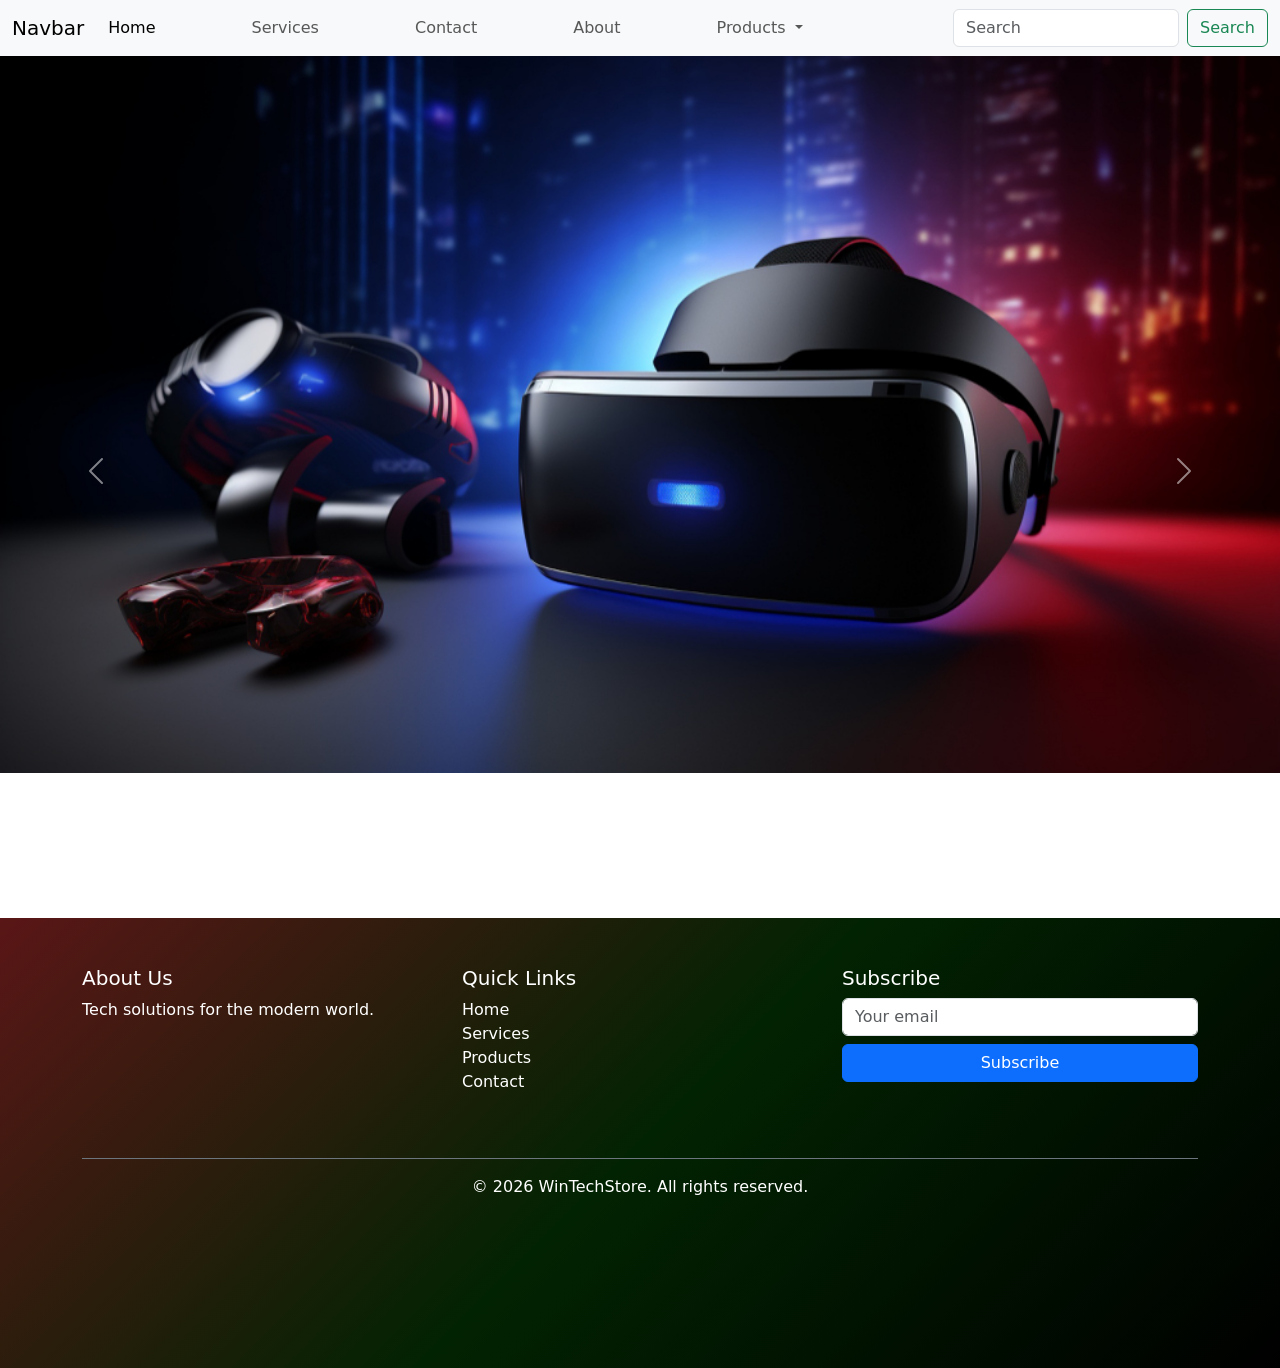
<file: index.html>
<!DOCTYPE html>
<html lang="en">
<head>
    <meta charset="UTF-8">
    <meta name="viewport" content="width=device-width, initial-scale=1.0">
    <title>Document</title>

        <link href="https://cdn.jsdelivr.net/npm/bootstrap@5.3.8/dist/css/bootstrap.min.css" rel="stylesheet" integrity="sha384-sRIl4kxILFvY47J16cr9ZwB07vP4J8+LH7qKQnuqkuIAvNWLzeN8tE5YBujZqJLB" crossorigin="anonymous">
        <script src="https://cdn.jsdelivr.net/npm/bootstrap@5.3.8/dist/js/bootstrap.bundle.min.js" integrity="sha384-FKyoEForCGlyvwx9Hj09JcYn3nv7wiPVlz7YYwJrWVcXK/BmnVDxM+D2scQbITxI" crossorigin="anonymous"></script>

        <link rel="stylesheet" href="./css/style.css">

</head>
<body>

  <!-- NavBar Section -->

    <nav class="navbar navbar-expand-lg bg-body-tertiary">
  <div class="container-fluid">
    <a class="navbar-brand" href="#">Navbar</a>
    <button class="navbar-toggler" type="button" data-bs-toggle="collapse" data-bs-target="#navbarSupportedContent" aria-controls="navbarSupportedContent" aria-expanded="false" aria-label="Toggle navigation">
      <span class="navbar-toggler-icon"></span>
    </button>
    <div class="collapse navbar-collapse" id="navbarSupportedContent">
      <ul class="navbar-nav me-auto mb-2 mb-lg-0">
        <li class="nav-item">
          <a class="nav-link active" aria-current="page" href="./index.html">Home</a>
        </li>
        <li class="nav-item">
          <a class="nav-link" href="./services.html">Services</a>
        </li>
        <li class="nav-item">
          <a class="nav-link" href="./contact.html">Contact</a>
        </li>
        <li class="nav-item">
          <a class="nav-link" href="./about.html">About</a>
        </li>
        <li class="nav-item dropdown">
          <a class="nav-link dropdown-toggle" href="#" role="button" data-bs-toggle="dropdown" aria-expanded="false">
            Products
          </a>
          <ul class="dropdown-menu">
            <li><a class="dropdown-item" href="#">Phone Accesories</a></li>
            <li><a class="dropdown-item" href="#">Laptops & Desktops</a></li>
            <li><hr class="dropdown-divider"></li>
            <li><a class="dropdown-item" href="#">Maintenance and Repairs</a></li>
          </ul>
        </li>
      </ul>
      <form class="d-flex" role="search">
        <input class="form-control me-2" type="search" placeholder="Search" aria-label="Search"/>
        <button class="btn btn-outline-success" type="submit">Search</button>
      </form>
    </div>
  </div>
</nav>

    <!-- Carousel Section -->

    <section class="Carousel">
      <div id="carouselExampleCaptions" class="carousel slide carousel-fade" data-bs-ride="carousel">
  <div class="carousel-indicators">
    <button type="button" data-bs-target="#carouselExampleCaptions" data-bs-slide-to="0" class="active" aria-current="true" aria-label="Slide 1"></button>
    <button type="button" data-bs-target="#carouselExampleCaptions" data-bs-slide-to="1" aria-label="Slide 2"></button>
    <button type="button" data-bs-target="#carouselExampleCaptions" data-bs-slide-to="2" aria-label="Slide 3"></button>
    <button type="button" data-bs-target="#carouselExampleCaptions" data-bs-slide-to="3" aria-label="Slide 4"></button>
  </div>
  <div class="carousel-inner">
    <div class="carousel-item active" data-bs-interval="2000">
      <img src="./images/2151133175.jpg" class="d-block w-100" alt="...">
      <div class="carousel-caption d-none d-md-block">
        <h5>Step Into Another Dimension</h5>
        <p>Immersive VR experiences that blur the line between imagination and reality</p>
      </div>
    </div>
    <div class="carousel-item" data-bs-interval="2000">
      <img src="./images/2149309662.jpg" class="d-block w-100" alt="...">
      <div class="carousel-caption d-none d-md-block">
        <h5 style="color: black;">Seamless Ecosystem</h5>
        <p style="color: black;">Your devices, connedted. Your workflow, uninterrupted. Your world, smarter</p>
      </div>
    </div>
    <div class="carousel-item" data-bs-interval="2000">
      <img src="./images/2151074307.jpg" class="d-block w-100" alt="...">
      <div class="carousel-caption d-none d-md-block">
        <h5>Sound That Moves With You</h5>
        <p>Crystal-clear audio. Noise cancellation that actually works. Freedom from wires</p>
      </div>
    </div>
    <div class="carousel-item" data-bs-interval="2000">
      <img src="./images/2149309643.jpg" class="d-block w-100" alt="...">
      <div class="carousel-caption d-none d-md-block">
        <h5>Power On the GO</h5>
        <p>From high-performance laptops to portable power banks; we keep you charged and ready</p>
      </div>
    </div>
  </div>
  <button class="carousel-control-prev" type="button" data-bs-target="#carouselExampleCaptions" data-bs-slide="prev">
    <span class="carousel-control-prev-icon" aria-hidden="true"></span>
    <span class="visually-hidden">Previous</span>
  </button>
  <button class="carousel-control-next" type="button" data-bs-target="#carouselExampleCaptions" data-bs-slide="next">
    <span class="carousel-control-next-icon" aria-hidden="true"></span>
    <span class="visually-hidden">Next</span>
  </button>
</div>
    </section>

    <!-- Footer Section -->


    <section class="footer">
    <footer style="min-height: 450px; max-height: 100%; background: linear-gradient(135deg, rgb(90, 22, 22), rgb(2, 35, 2), rgb(0, 0, 0)); padding: 3rem 0; margin-top: 2rem; color: white;">
        <div class="container">
            <div class="row mb-5">
                <div class="col-md-4">
                    <h5>About Us</h5>
                    <p>Tech solutions for the modern world.</p>
                </div>
                <div class="col-md-4">
                    <h5>Quick Links</h5>
                    <ul class="list-unstyled">
                        <li><a href="#" class="text-white text-decoration-none">Home</a></li>
                        <li><a href="#" class="text-white text-decoration-none">Services</a></li>
                        <li><a href="#" class="text-white text-decoration-none">Products</a></li>
                        <li><a href="#" class="text-white text-decoration-none">Contact</a></li>
                    </ul>
                </div>
                <div class="col-md-4 mb-4">
                    <h5>Subscribe</h5>
                    <form>
                        <input type="email" class="form-control mb-2" placeholder="Your email">
                        <button class="btn btn-primary w-100" type="button">Subscribe</button>
                    </form>
                </div>
            </div>
            <div class="text-center mt-4 pt-3 border-top border-secondary">
                <p class="mb-2">&copy; 2026 WinTechStore. All rights reserved.</p>
            </div>
        </div>
    </footer>
</section>

    
</body>
</html>
</file>
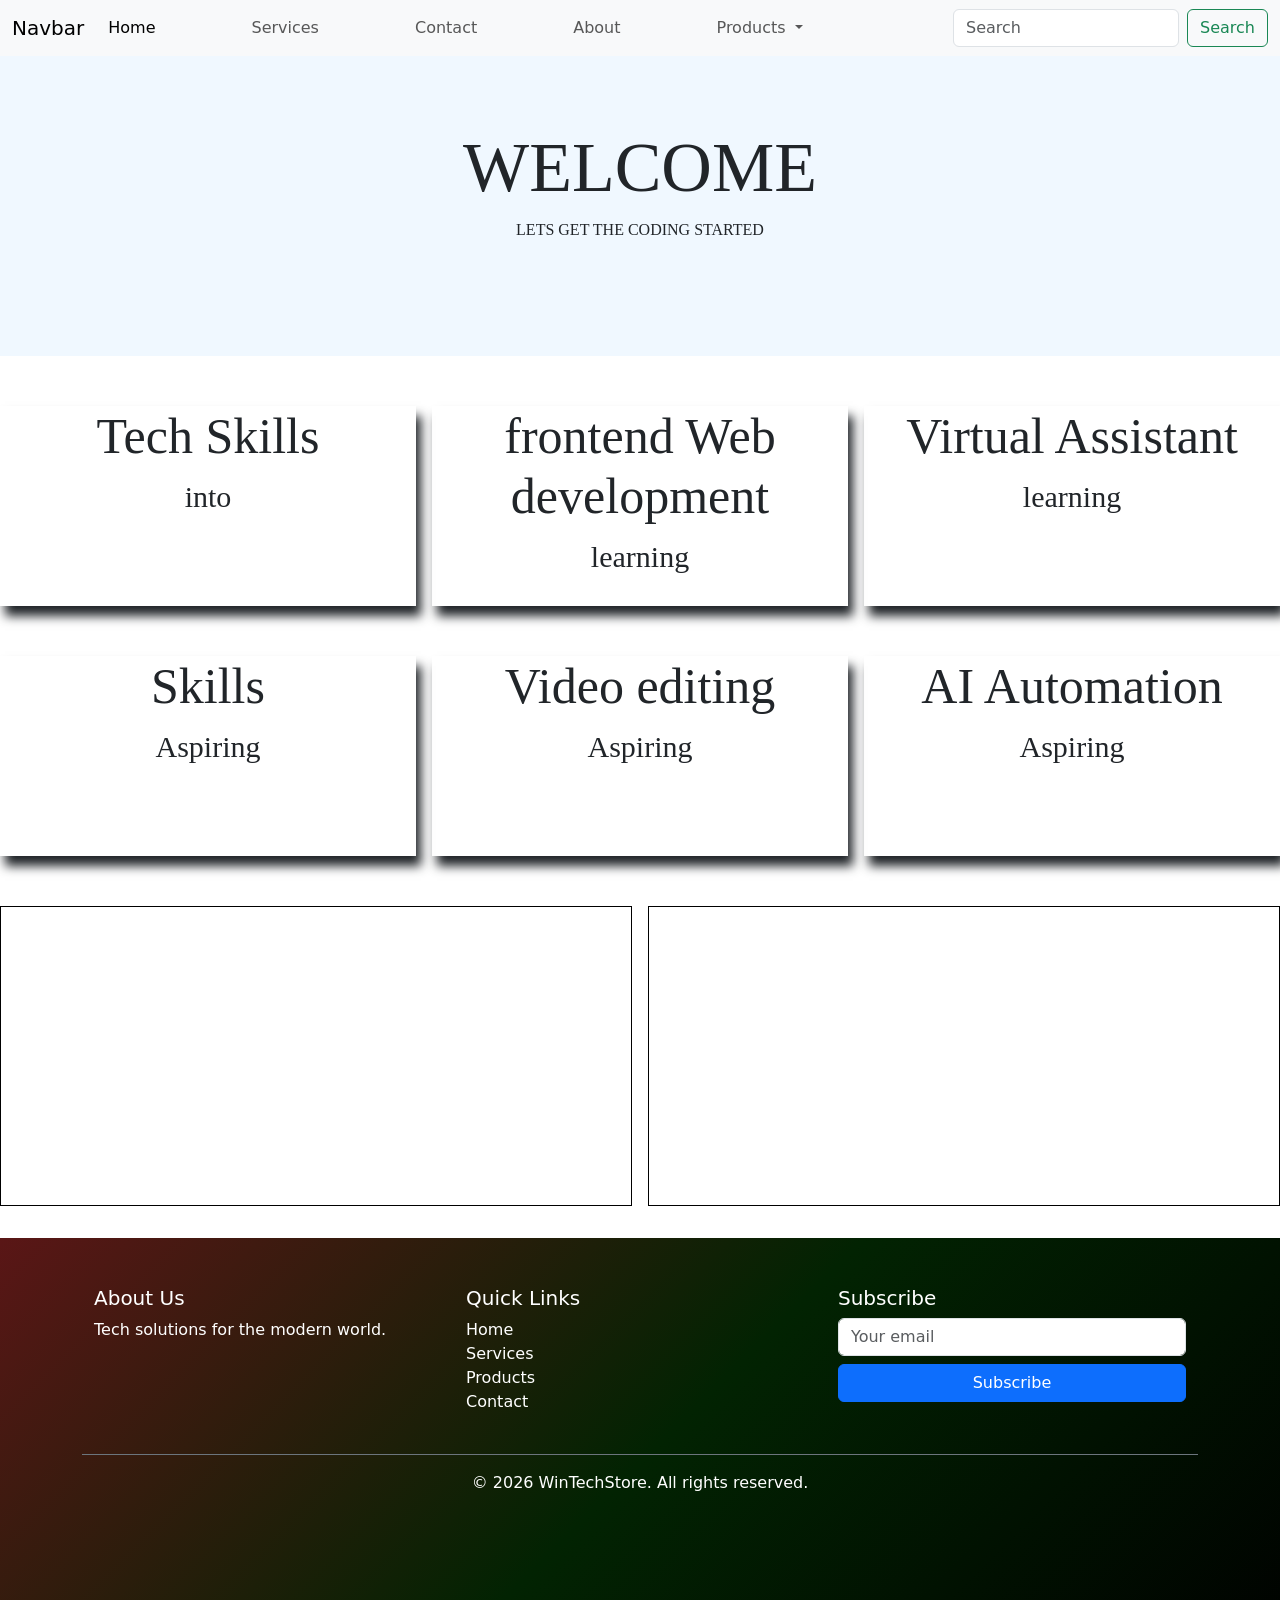
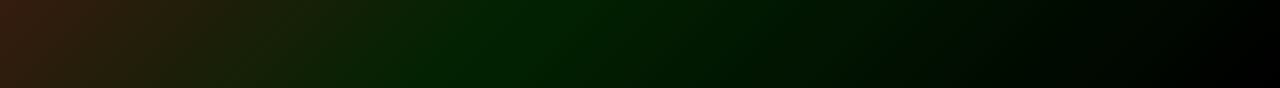
<file: about.html>
<!DOCTYPE html>
<html lang="en">
<head>
    <meta charset="UTF-8">
    <meta name="viewport" content="width=device-width, initial-scale=1.0">
    <title>Document</title>

        <link href="https://cdn.jsdelivr.net/npm/bootstrap@5.3.8/dist/css/bootstrap.min.css" rel="stylesheet" integrity="sha384-sRIl4kxILFvY47J16cr9ZwB07vP4J8+LH7qKQnuqkuIAvNWLzeN8tE5YBujZqJLB" crossorigin="anonymous">
        <script src="https://cdn.jsdelivr.net/npm/bootstrap@5.3.8/dist/js/bootstrap.bundle.min.js" integrity="sha384-FKyoEForCGlyvwx9Hj09JcYn3nv7wiPVlz7YYwJrWVcXK/BmnVDxM+D2scQbITxI" crossorigin="anonymous"></script>

        <link rel="stylesheet" href="./css/about.css">
</head>
<body>

  <!-- NavBar Section -->

                    <nav class="navbar navbar-expand-lg bg-body-tertiary">
  <div class="container-fluid">
    <a class="navbar-brand" href="#">Navbar</a>
    <button class="navbar-toggler" type="button" data-bs-toggle="collapse" data-bs-target="#navbarSupportedContent" aria-controls="navbarSupportedContent" aria-expanded="false" aria-label="Toggle navigation">
      <span class="navbar-toggler-icon"></span>
    </button>
    <div class="collapse navbar-collapse" id="navbarSupportedContent">
      <ul class="navbar-nav me-auto mb-2 mb-lg-0">
        <li class="nav-item">
          <a class="nav-link active" aria-current="page" href="./index.html">Home</a>
        </li>
        <li class="nav-item">
          <a class="nav-link" href="./services.html">Services</a>
        </li>
        <li class="nav-item">
          <a class="nav-link" href="./contact.html">Contact</a>
        </li>
        <li class="nav-item">
          <a class="nav-link" href="./about.html">About</a>
        </li>
        <li class="nav-item dropdown">
          <a class="nav-link dropdown-toggle" href="#" role="button" data-bs-toggle="dropdown" aria-expanded="false">
            Products
          </a>
          <ul class="dropdown-menu">
            <li><a class="dropdown-item" href="#">Phone Accesories</a></li>
            <li><a class="dropdown-item" href="#">Laptops & Desktops</a></li>
            <li><hr class="dropdown-divider"></li>
            <li><a class="dropdown-item" href="#">Maintenance and Repairs</a></li>
          </ul>
        </li>
      </ul>
      <form class="d-flex" role="search">
        <input class="form-control me-2" type="search" placeholder="Search" aria-label="Search"/>
        <button class="btn btn-outline-success" type="submit">Search</button>
      </form>
    </div>
  </div>
</nav>


  <section id="con">
    <h1>WELCOME</h1>
    <p>LETS GET THE CODING STARTED</p>
   </section>



   <section id="bop" >
    <div class="wrapper row gap-3 px-5">
        <div class=" col-md box">
            <h1>Tech Skills</h1>
            <p>into</p>
        </div>
        <div class=" col-md box">
            <h1> frontend Web development</h1>
            <p>learning</p>
        </div>
        <div class=" col-md box">
            <h1>Virtual Assistant</h1>
            <p>learning</p>
        </div>
        
    </div>
         <div class="wrapper row gap-3 px-5">
        <div class=" col-md box">
            <h1> Skills</h1>
            <p>Aspiring</p>
        </div>
        <div class=" col-md box">
            <h1> Video editing</h1>
            <p>Aspiring</p>
        </div>
        <div class=" col-md box">
            <h1>AI Automation</h1>
            <p>Aspiring</p>
        </div>

    </div>
   </section>


   <section id="set" class="row gap-3 p-5 ">
    <div class="col-md tred"></div>
    <div class="col-md tred"></div>
   </section>
   <section class="footer">
    <footer style="min-height: 450px; max-height: 100%; background: linear-gradient(135deg, rgb(90, 22, 22), rgb(2, 35, 2), rgb(0, 0, 0)); padding: 3rem 0; margin-top: 2rem; color: white;">
        <div class="container">
            <div class="row mb-5">
                <div class="col-md-4">
                    <h5>About Us</h5>
                    <p>Tech solutions for the modern world.</p>
                </div>
                <div class="col-md-4">
                    <h5>Quick Links</h5>
                    <ul class="list-unstyled">
                        <li><a href="#" class="text-white text-decoration-none">Home</a></li>
                        <li><a href="#" class="text-white text-decoration-none">Services</a></li>
                        <li><a href="#" class="text-white text-decoration-none">Products</a></li>
                        <li><a href="#" class="text-white text-decoration-none">Contact</a></li>
                    </ul>
                </div>
                <div class="col-md-4 mb-4">
                    <h5>Subscribe</h5>
                    <form>
                        <input type="email" class="form-control mb-2" placeholder="Your email">
                        <button class="btn btn-primary w-100" type="button">Subscribe</button>
                    </form>
                </div>
            </div>
            <div class="text-center mt-4 pt-3 border-top border-secondary">
                <p class="mb-2">&copy; 2026 WinTechStore. All rights reserved.</p>
            </div>
        </div>
    </footer>
</section>




</body>
</html>
</file>
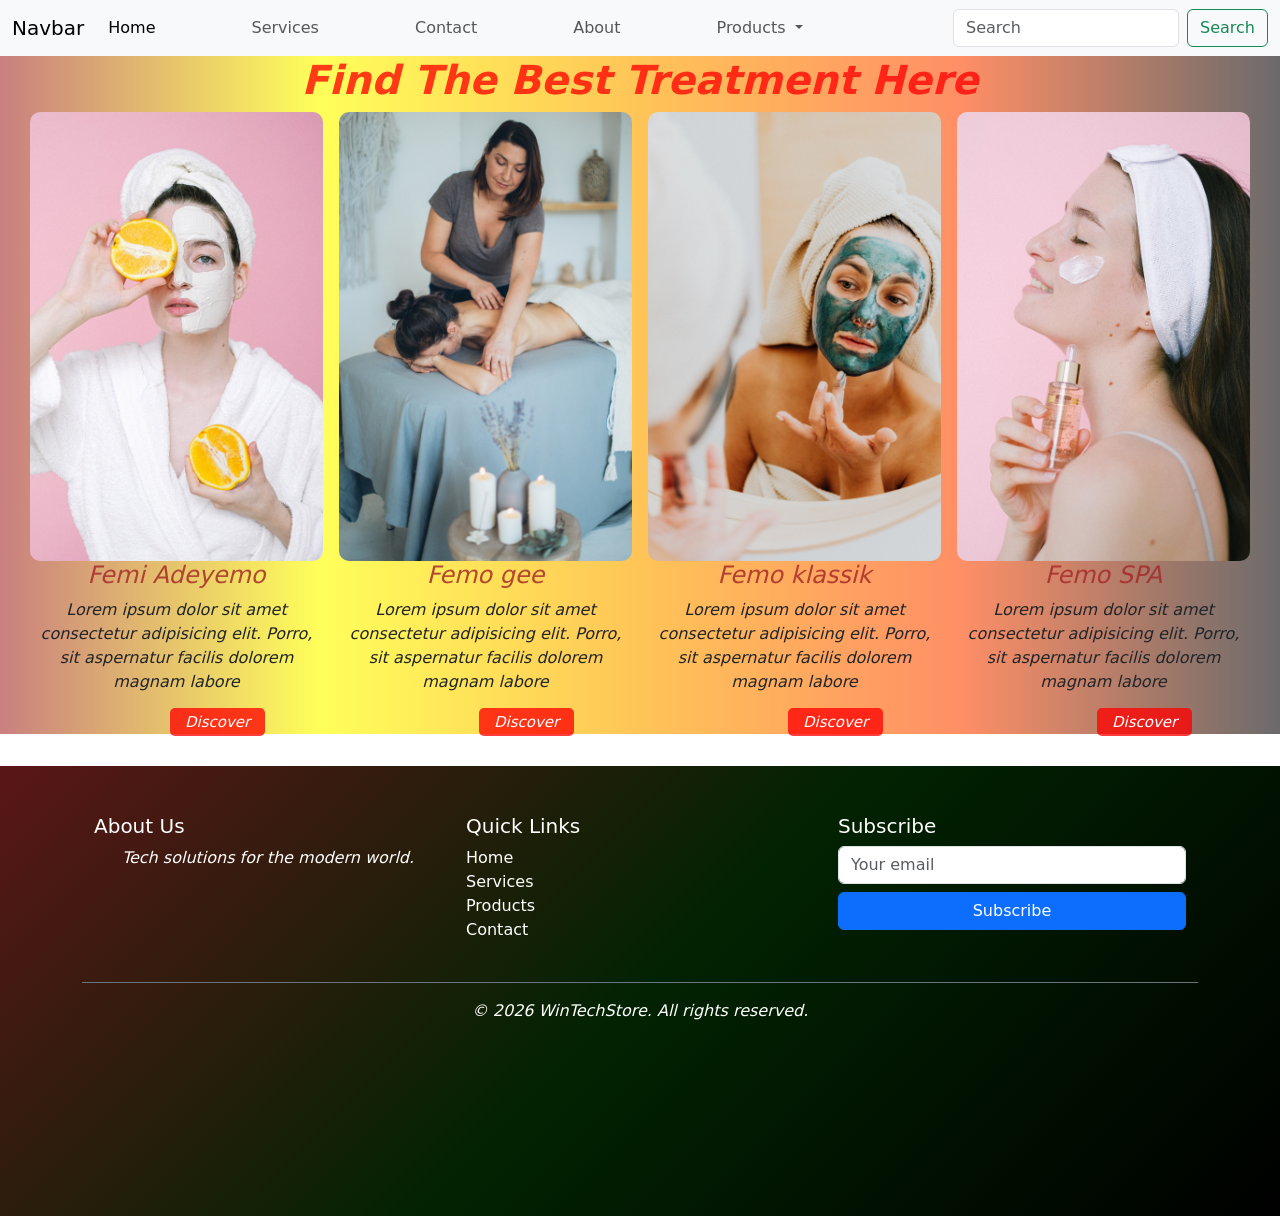
<file: contact.html>
<!DOCTYPE html>
<html lang="en">
<head>
    <meta charset="UTF-8">
    <meta name="viewport" content="width=device-width, initial-scale=1.0">
    <title>Document</title>

     <!-- bootstrap CDN -->

     <link href="https://cdn.jsdelivr.net/npm/bootstrap@5.3.8/dist/css/bootstrap.min.css" rel="stylesheet" integrity="sha384-sRIl4kxILFvY47J16cr9ZwB07vP4J8+LH7qKQnuqkuIAvNWLzeN8tE5YBujZqJLB" crossorigin="anonymous">

     <script src="https://cdn.jsdelivr.net/npm/bootstrap@5.3.8/dist/js/bootstrap.bundle.min.js" integrity="sha384-FKyoEForCGlyvwx9Hj09JcYn3nv7wiPVlz7YYwJrWVcXK/BmnVDxM+D2scQbITxI" crossorigin="anonymous"></script>

    <link rel="stylesheet" href="./css/contact.css">
</head>
<body>

  <!-- NavBar Section -->

                    <nav class="navbar navbar-expand-lg bg-body-tertiary">
  <div class="container-fluid">
    <a class="navbar-brand" href="#">Navbar</a>
    <button class="navbar-toggler" type="button" data-bs-toggle="collapse" data-bs-target="#navbarSupportedContent" aria-controls="navbarSupportedContent" aria-expanded="false" aria-label="Toggle navigation">
      <span class="navbar-toggler-icon"></span>
    </button>
    <div class="collapse navbar-collapse" id="navbarSupportedContent">
      <ul class="navbar-nav me-auto mb-2 mb-lg-0">
        <li class="nav-item">
          <a class="nav-link active" aria-current="page" href="./index.html">Home</a>
        </li>
        <li class="nav-item">
          <a class="nav-link" href="./services.html">Services</a>
        </li>
        <li class="nav-item">
          <a class="nav-link" href="./contact.html">Contact</a>
        </li>
        <li class="nav-item">
          <a class="nav-link" href="./about.html">About</a>
        </li>
        <li class="nav-item dropdown">
          <a class="nav-link dropdown-toggle" href="#" role="button" data-bs-toggle="dropdown" aria-expanded="false">
            Products
          </a>
          <ul class="dropdown-menu">
            <li><a class="dropdown-item" href="#">Phone Accesories</a></li>
            <li><a class="dropdown-item" href="#">Laptops & Desktops</a></li>
            <li><hr class="dropdown-divider"></li>
            <li><a class="dropdown-item" href="#">Maintenance and Repairs</a></li>
          </ul>
        </li>
      </ul>
      <form class="d-flex" role="search">
        <input class="form-control me-2" type="search" placeholder="Search" aria-label="Search"/>
        <button class="btn btn-outline-success" type="submit">Search</button>
      </form>
    </div>
  </div>
</nav>
    
  <section id="my-section">
    <h1>Find The Best Treatment Here</h1>
         <div class="row col-md gap-3 secondbox">
      <div class="col-md picbox">
        <div class="boxes"><img src="./images/image1.jpg" alt="">
           
           
        </div>
        <h4>Femi Adeyemo</h4>
        <p>Lorem ipsum dolor sit amet consectetur adipisicing elit. Porro, sit aspernatur facilis dolorem magnam labore</p>
        <a href="">Discover</a>
      </div>
    

    <div class="col-md picbox">
      <div class="boxes"><img src="./images/image2.jpg" alt="">
       
      </div>
      <h4>Femo gee</h4>
      <p>Lorem ipsum dolor sit amet consectetur adipisicing elit. Porro, sit aspernatur facilis dolorem magnam labore</p>
      <a href="">Discover</a>
    </div>

    <div class="col-md picbox">
      <div class="boxes"><img src="./images/image3.jpg" alt="">
        
      </div>
      <h4>Femo klassik</h4>
      <p>Lorem ipsum dolor sit amet consectetur adipisicing elit. Porro, sit aspernatur facilis dolorem magnam labore</p>
      <a href="">Discover</a>
    </div>

     <div class="col-md picbox">
      <div class="boxes"><img src="./images/image4.jpg" alt="">
        
      </div>
      <h4>Femo SPA</h4>
      <p>Lorem ipsum dolor sit amet consectetur adipisicing elit. Porro, sit aspernatur facilis dolorem magnam labore</p>
      <a href="">Discover</a>
    </div>
    </div>
    </section>


    <section class="footer">
    <footer style="min-height: 450px; max-height: 100%; background: linear-gradient(135deg, rgb(90, 22, 22), rgb(2, 35, 2), rgb(0, 0, 0)); padding: 3rem 0; margin-top: 2rem; color: white;">
        <div class="container">
            <div class="row mb-5">
                <div class="col-md-4">
                    <h5>About Us</h5>
                    <p>Tech solutions for the modern world.</p>
                </div>
                <div class="col-md-4">
                    <h5>Quick Links</h5>
                    <ul class="list-unstyled">
                        <li><a href="#" class="text-white text-decoration-none">Home</a></li>
                        <li><a href="#" class="text-white text-decoration-none">Services</a></li>
                        <li><a href="#" class="text-white text-decoration-none">Products</a></li>
                        <li><a href="#" class="text-white text-decoration-none">Contact</a></li>
                    </ul>
                </div>
                <div class="col-md-4 mb-4">
                    <h5>Subscribe</h5>
                    <form>
                        <input type="email" class="form-control mb-2" placeholder="Your email">
                        <button class="btn btn-primary w-100" type="button">Subscribe</button>
                    </form>
                </div>
            </div>
            <div class="text-center mt-4 pt-3 border-top border-secondary">
                <p class="mb-2">&copy; 2026 WinTechStore. All rights reserved.</p>
            </div>
        </div>
    </footer>
</section>
</body>
</html>
</file>
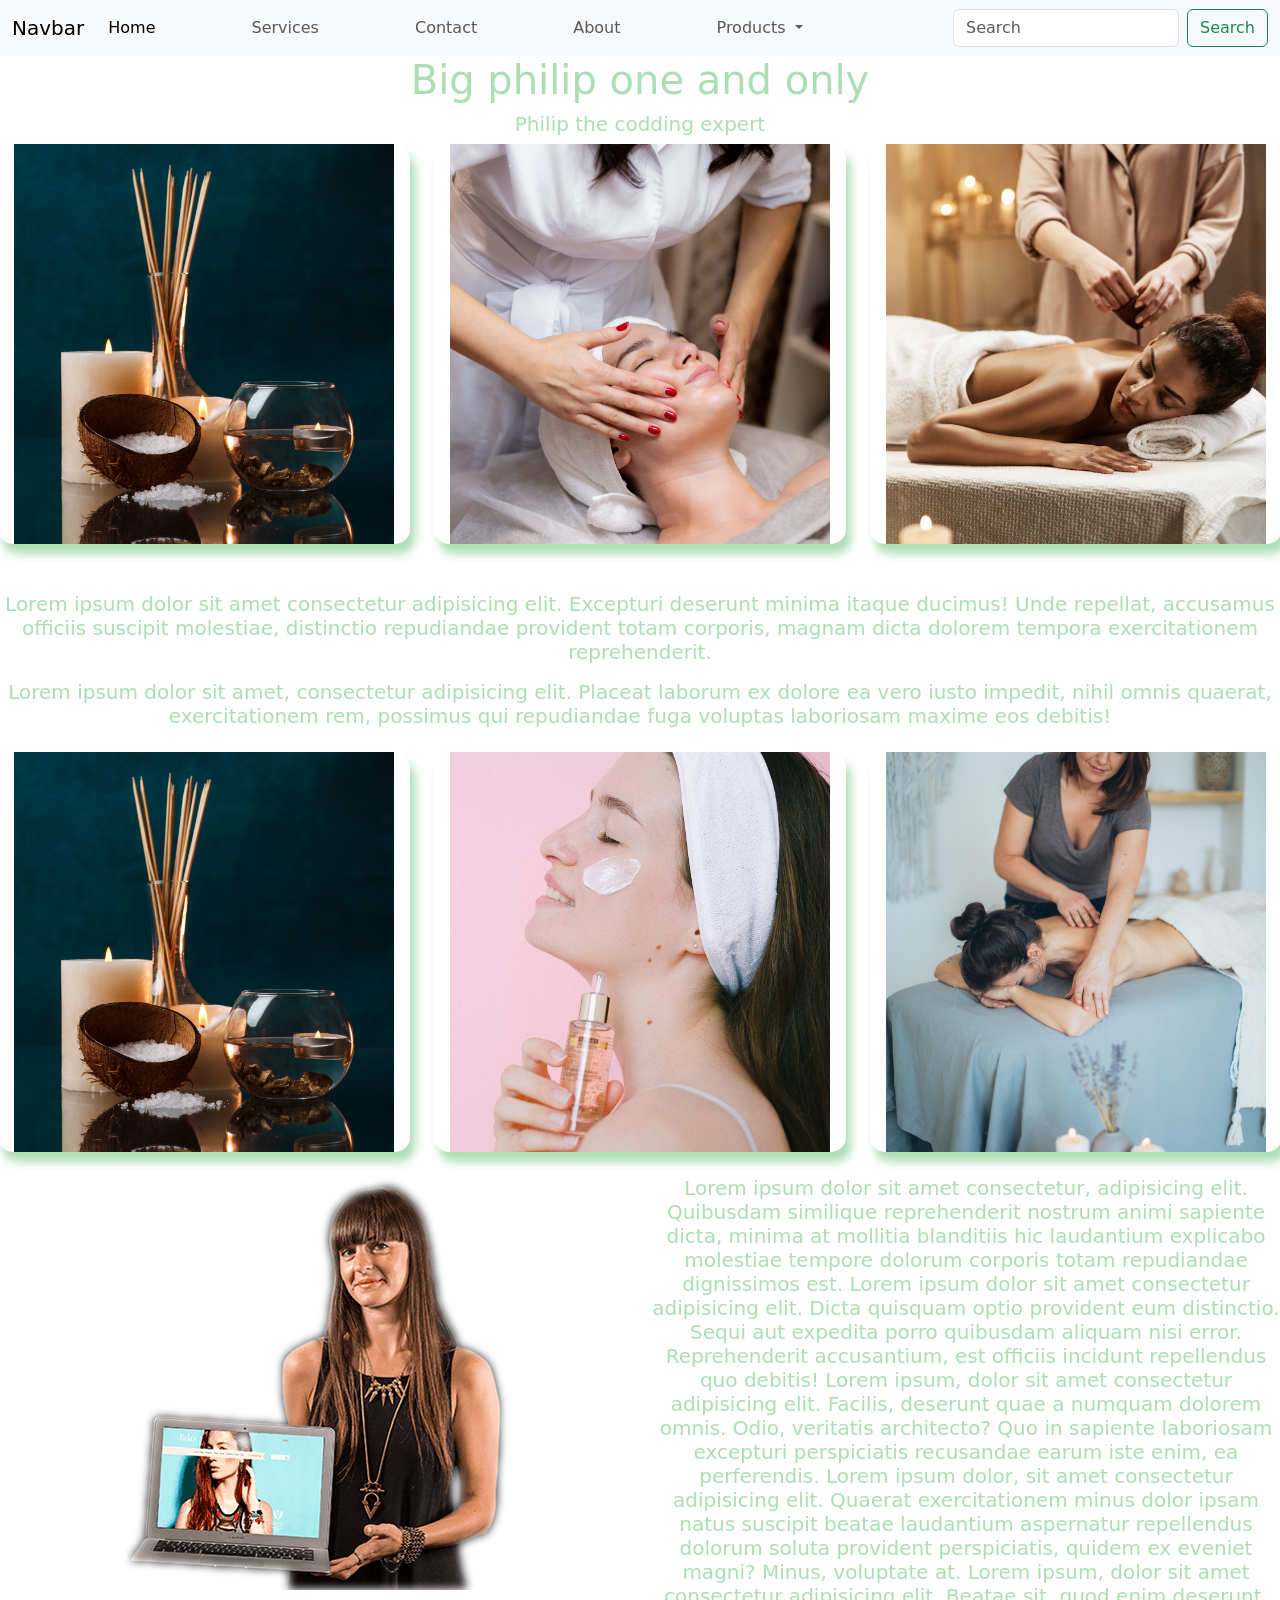
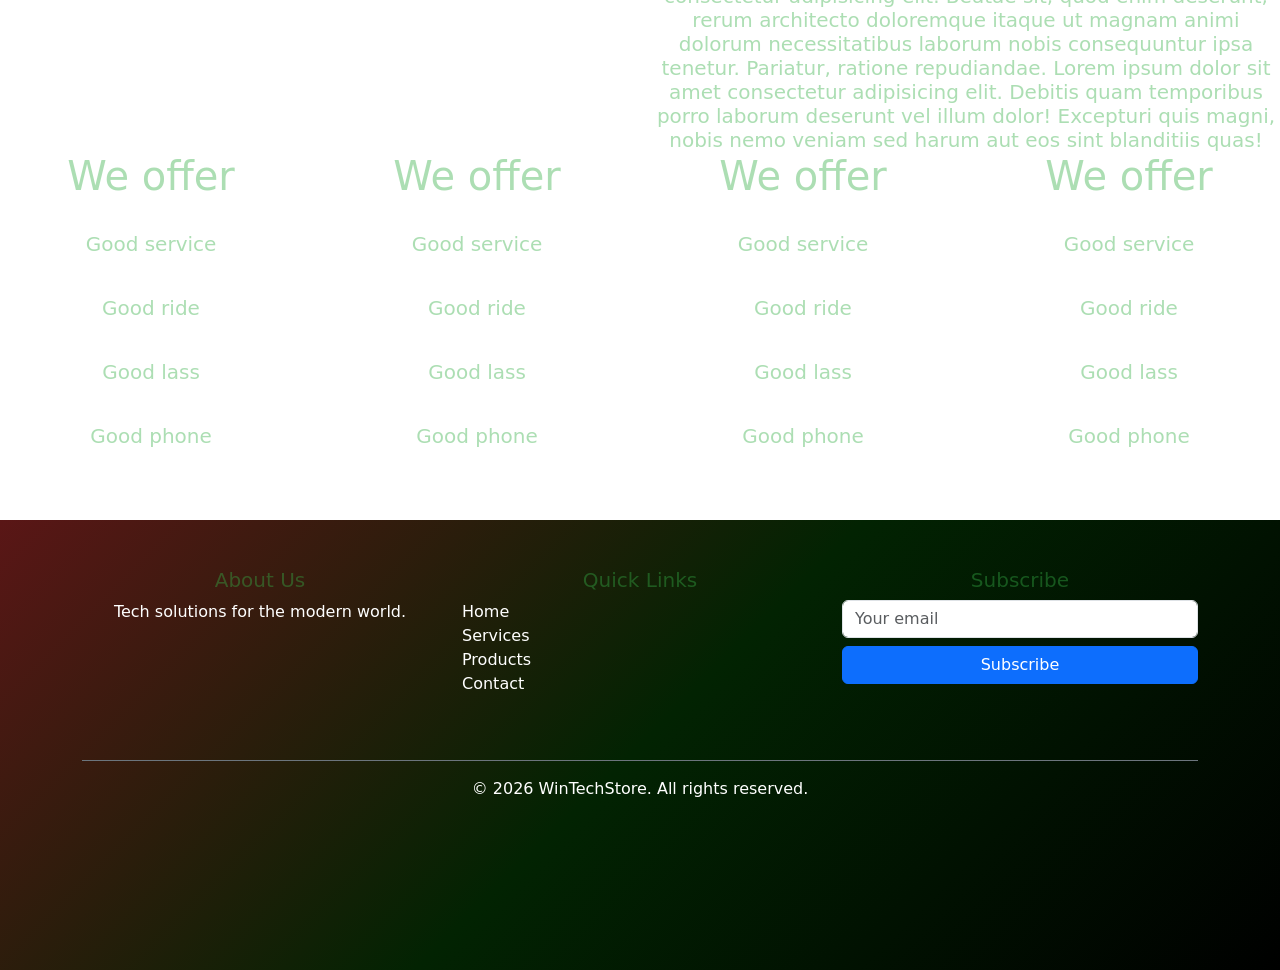
<file: services.html>
<!DOCTYPE html>
<html lang="en">
<head>
 
    <meta charset="UTF-8">
    <meta name="viewport" content="width=\\\, initial-scale=1.0">
    <title>Document</title>
    <link rel="stylesheet" href="./css/services.css">
     <link href="https://cdn.jsdelivr.net/npm/bootstrap@5.3.8/dist/css/bootstrap.min.css" rel="stylesheet" integrity="sha384-sRIl4kxILFvY47J16cr9ZwB07vP4J8+LH7qKQnuqkuIAvNWLzeN8tE5YBujZqJLB" crossorigin="anonymous">
    <script src="https://cdn.jsdelivr.net/npm/bootstrap@5.3.8/dist/js/bootstrap.bundle.min.js" integrity="sha384-FKyoEForCGlyvwx9Hj09JcYn3nv7wiPVlz7YYwJrWVcXK/BmnVDxM+D2scQbITxI" crossorigin="anonymous"></script>

    <link rel="stylesheet" href="./css/services.css">
</head>
<body>

        <nav class="navbar navbar-expand-lg bg-body-tertiary">
  <div class="container-fluid">
    <a class="navbar-brand" href="#">Navbar</a>
    <button class="navbar-toggler" type="button" data-bs-toggle="collapse" data-bs-target="#navbarSupportedContent" aria-controls="navbarSupportedContent" aria-expanded="false" aria-label="Toggle navigation">
      <span class="navbar-toggler-icon"></span>
    </button>
    <div class="collapse navbar-collapse" id="navbarSupportedContent">
      <ul class="navbar-nav me-auto mb-2 mb-lg-0">
        <li class="nav-item">
          <a class="nav-link active" aria-current="page" href="./index.html">Home</a>
        </li>
        <li class="nav-item">
          <a class="nav-link" href="./services.html">Services</a>
        </li>
        <li class="nav-item">
          <a class="nav-link" href="./contact.html">Contact</a>
        </li>
        <li class="nav-item">
          <a class="nav-link" href="./about.html">About</a>
        </li>
        <li class="nav-item dropdown">
          <a class="nav-link dropdown-toggle" href="#" role="button" data-bs-toggle="dropdown" aria-expanded="false">
            Products
          </a>
          <ul class="dropdown-menu">
            <li><a class="dropdown-item" href="#">Phone Accesories</a></li>
            <li><a class="dropdown-item" href="#">Laptops & Desktops</a></li>
            <li><hr class="dropdown-divider"></li>
            <li><a class="dropdown-item" href="#">Maintenance and Repairs</a></li>
          </ul>
        </li>
      </ul>
      <form class="d-flex" role="search">
        <input class="form-control me-2" type="search" placeholder="Search" aria-label="Search"/>
        <button class="btn btn-outline-success" type="submit">Search</button>
      </form>
    </div>
  </div>
</nav>
    

<div class="akp">
  <div class="yyy">
    <h1 class="">Big philip one and only</h1>
        

  </div>
       <h5 class="rrrr">Philip the codding expert<h5>
        <div class="row gap-4  boxxx">
            <div class="col-md boxx"><img class="coll" src="./images/11893.jpg" alt=""></div>
            <div class="col-md boxx"><img class="coll" src="./images/4206.jpg" alt=""></div>
            <div class="col-md boxx"><img class="coll" src="./images/./13958.jpg" alt=""></div>
        </div>
        <br>
        <br>
        <p>Lorem ipsum dolor sit amet consectetur adipisicing elit. Excepturi deserunt minima itaque ducimus! Unde repellat, accusamus officiis suscipit molestiae, distinctio repudiandae provident totam corporis, magnam dicta dolorem tempora exercitationem reprehenderit.</p>
        Lorem ipsum dolor sit amet, consectetur adipisicing elit. Placeat laborum ex dolore ea vero iusto impedit, nihil omnis quaerat, exercitationem rem, possimus qui repudiandae fuga voluptas laboriosam maxime eos debitis!
        <br>
        <br>
        <div class="row gap-4 px-4 boxxx">
          <div class="col-md boxx"><img class="coll" src="./images/11893.jpg" alt=""></div>
            <div class="col-md boxx"><img class="coll" src="./images/image4.jpg" alt=""></div>
            <div class="col-md boxx"><img class="coll" src="./images/./image2.jpg" alt=""></div>
        </div>
        <br>
        <div class="row">
          <div class="col-md"><img class="colll" src="./images/girl.png" alt=""></div>
          <div class="col-md">
            Lorem ipsum dolor sit amet consectetur, adipisicing elit. Quibusdam similique reprehenderit nostrum animi sapiente dicta, minima at mollitia blanditiis hic laudantium explicabo molestiae tempore dolorum corporis totam repudiandae dignissimos est. Lorem ipsum dolor sit amet consectetur adipisicing elit. Dicta quisquam optio provident eum distinctio. Sequi aut expedita porro quibusdam aliquam nisi error. Reprehenderit accusantium, est officiis incidunt repellendus quo debitis! Lorem ipsum, dolor sit amet consectetur adipisicing elit. Facilis, deserunt quae a numquam dolorem omnis. Odio, veritatis architecto? Quo in sapiente laboriosam excepturi perspiciatis recusandae earum iste enim, ea perferendis. Lorem ipsum dolor, sit amet consectetur adipisicing elit. Quaerat exercitationem minus dolor ipsam natus suscipit beatae laudantium aspernatur repellendus dolorum soluta provident perspiciatis, quidem ex eveniet magni? Minus, voluptate at. Lorem ipsum, dolor sit amet consectetur adipisicing elit. Beatae sit, quod enim deserunt, rerum architecto doloremque itaque ut magnam animi dolorum necessitatibus laborum nobis consequuntur ipsa tenetur. Pariatur, ratione repudiandae. Lorem ipsum dolor sit amet consectetur adipisicing elit. Debitis quam temporibus porro laborum deserunt vel illum dolor! Excepturi quis magni, nobis nemo veniam sed harum aut eos sint blanditiis quas!
          </div>
        </div>

        <div class="row">
          <div class="col-md">
            <h1>We offer</h1><br>
            <p>Good service</p> <br>
            <p> Good ride</p><br>
            <p>Good lass</p><br>
            <p>Good phone</p>

          </div>
          <div class="col-md"> <h1>We offer</h1><br>
            <p>Good service</p> <br>
            <p> Good ride</p><br>
            <p>Good lass</p><br>
            <p>Good phone</p>
</div>
          <div class="col-md"> <h1>We offer</h1><br>
            <p>Good service</p> <br>
            <p> Good ride</p><br>
            <p>Good lass</p><br>
            <p>Good phone</p>
</div>
          <div class="col-md"> <h1>We offer</h1><br>
            <p>Good service</p> <br>
            <p> Good ride</p><br>
            <p>Good lass</p><br>
            <p>Good phone</p>
</div>
        </div><br>

        <div class="row">

        </div>

    </div>

    <section class="footer">
    <footer style="min-height: 450px; max-height: 100%; background: linear-gradient(135deg, rgb(90, 22, 22), rgb(2, 35, 2), rgb(0, 0, 0)); padding: 3rem 0; margin-top: 2rem; color: white;">
        <div class="container">
            <div class="row mb-5">
                <div class="col-md-4">
                    <h5>About Us</h5>
                    <p>Tech solutions for the modern world.</p>
                </div>
                <div class="col-md-4">
                    <h5>Quick Links</h5>
                    <ul class="list-unstyled">
                        <li><a href="#" class="text-white text-decoration-none">Home</a></li>
                        <li><a href="#" class="text-white text-decoration-none">Services</a></li>
                        <li><a href="#" class="text-white text-decoration-none">Products</a></li>
                        <li><a href="#" class="text-white text-decoration-none">Contact</a></li>
                    </ul>
                </div>
                <div class="col-md-4 mb-4">
                    <h5>Subscribe</h5>
                    <form>
                        <input type="email" class="form-control mb-2" placeholder="Your email">
                        <button class="btn btn-primary w-100" type="button">Subscribe</button>
                    </form>
                </div>
            </div>
            <div class="text-center mt-4 pt-3 border-top border-secondary">
                <p class="mb-2">&copy; 2026 WinTechStore. All rights reserved.</p>
            </div>
        </div>
    </footer>
</section>
</body>
</html>
</file>
<file: css/style.css>
* {
            box-sizing: border-box;
            margin: 0;
            padding: 0;
        }

        img {
            min-width: calc();
            max-width: 100%;
        }

        /* .nav-bar {position: absolute;} */

        .navbar-nav {
          flex-grow: 1;
          gap: 5rem;
        }

        .navbar .d-flex {
          margin-left: auto;
        }

        .carousel {
          height: calc(100vh - 70px);
        }

        .carousel-inner, .carousel-item {
          height: 100%;
        }

        .carousel-caption {
          font-weight: 900;
        }
</file>
<file: css/about.css>
*{
    margin: 0;
    padding: 0;
    box-sizing: border-box;
 }
 img{
   width: 100%;
 }  
  .row{
     margin: 0 !important;
     padding: 0 !important;
        }
 
 #con{
    background-color: aliceblue;
    height: 300px;
 }
 #con h1{
    text-align: center;
    font-size: 70px;
    font-family: Cambria, Cochin, Georgia, Times, 'Times New Roman', serif;
    padding-top: 70px;
 }
 #con p{
    text-align: center;
    font-family: Cambria, Cochin, Georgia, Times, 'Times New Roman', serif;

 }

 .box{
    height: 200px;  
     box-shadow: 5px 10px 10px;
     transition: transform 0.8S ease-in-out;
        margin-top: 50px !important;
 }
 .box:hover
 {
   color: rgb(255, 123, 0);
   transform: translateY(-17px);
 }   
 
.box h1{
   text-align: center;
   font-size: 50px;
   font-family: Cambria, Cochin, Georgia, Times, 'Times New Roman', serif;
 }
 .box p{
   text-align: center;
   font-size: 30px;
   font-family: Cambria, Cochin, Georgia, Times, 'Times New Roman', serif;

    
 }

 .tred{
   height: 300px;
   border: 1px solid black;
   margin-top: 50px !important;

 }
  

.navbar-nav {
          flex-grow: 1;
          gap: 5rem;
        }

        .navbar .d-flex {
          margin-left: auto;
        }
</file>
<file: css/contact.css>
.row, .col-md{
        margin: 0 !important;
        padding: 0 !important;
      }

        *{
            box-sizing: border-box;
            margin: 0;
            padding: 0;
        }

        .navbar-nav {
          flex-grow: 1;
          gap: 5rem;
        }

        .navbar .d-flex {
          margin-left: auto;
        }


        #my-section {
          padding: 0 30px;
          background: linear-gradient(to right,rgba(165, 42, 42, 0.599), rgba(255, 255, 0, 0.648), rgba(255, 166, 0, 0.659), rgba(255, 68, 0, 0.599), rgba(0, 0, 0, 0.582));
        }

        h4{
          text-align: center;
          color: rgba(165, 42, 42, 0.844);
          font-style: oblique;
        }

       

        h1{
            text-align: center;
            color:  rgba(255, 0, 0, 0.764);
            font-weight: bolder;
            font-style: oblique;
             transition: transform 0.5s ease;
        }

        p{
          text-align: center;
          font-style: italic;
        }

       .picbox a{
            background-color: rgba(255, 0, 0, 0.764);
            text-decoration: none;
            color: white;
            padding: 5px 15px;
            font-size: 15px;
            border-radius: 5px;
            margin-left: 140px;
            font-style: italic;
            
        }

        img{
            height:449px;
            object-fit: cover;
            width: 100%;
            border-radius: 10px;
            transition: transform 0.5s ease;
        }

        /* HOVER */

        .picbox a:hover{
          background-color:red;
          color: rgba(255, 217, 0, 0.715);
          
        }

        img:hover{
            transform: scale(1.09);
         
        }

        h1:hover{
             transform: scale(1.02);
        }
</file>
<file: css/services.css>
.boxxx{
    /* border: 1px solid black; */
    padding-left: 10px !important;
    padding-right:10px !important;
}

.boxx{
    /* border: 1px solid black; */
    height: 400px;
    box-shadow: 5px 10px 10px;
    overflow: hidden;
    transition: transform 0.6s ease-in-out;
    border-radius: 15px !important;


}

.boxx:hover{
    transform: scale(1.05);
}
.coll{
    height: 420px !important;
    object-fit: cover;
    width: 380px !important;
    
}

.yyy{

    text-align: center !important;
    color: rgba(53, 176, 71, 0.413);
    transition: transform 0.7s ease-in-out;
}

h5{
    text-align: center;
    color: rgba(53, 176, 71, 0.413);
    transition: transform 0.7s ease-in-out;
}

h1:hover{
    transform: scale(1.05);

}

p{
    text-align: center;
}
    

.navbar-nav {
          flex-grow: 1;
          gap: 5rem;
        }

        .navbar .d-flex {
          margin-left: auto;
        }
</file>
